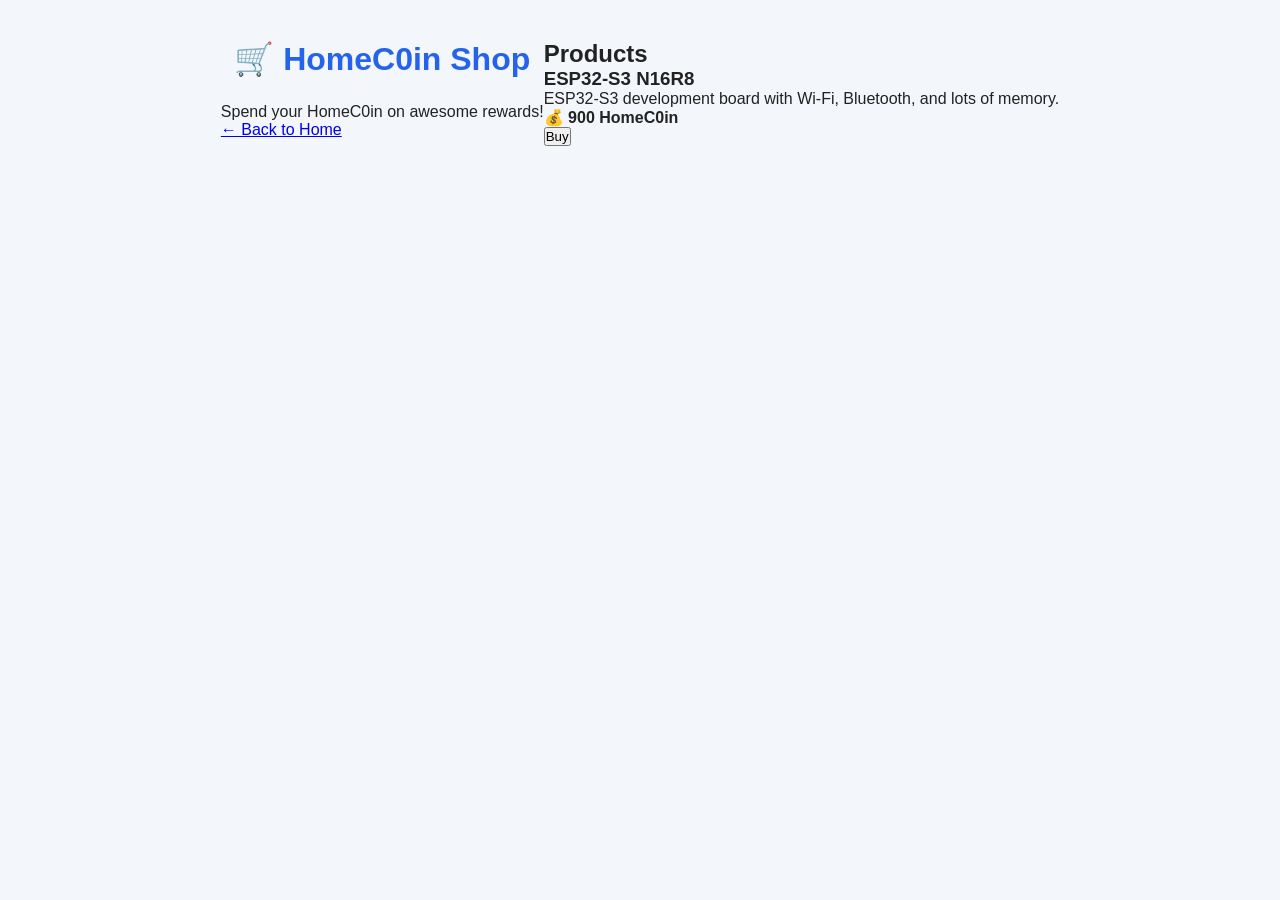
<file: pages/shop.html>
<!DOCTYPE html>
<html lang="en">
<head>
    <meta charset="UTF-8">
    <meta name="viewport" content="width=device-width, initial-scale=1.0">

    <title>HomeC0in Shop</title>

    <link rel="stylesheet" href="../style.css">
</head>

<body>

    <header>
        <h1>🛒 HomeC0in Shop</h1>

        <p>
            Spend your HomeC0in on awesome rewards!
        </p>

        <a href="../index.html">← Back to Home</a>
    </header>

    <main>

        <section id="shop">

            <h2>Products</h2>

            <div id="products">

                <div class="product-card">

                    <h3>ESP32-S3 N16R8</h3>

                    <p>
                        ESP32-S3 development board with Wi-Fi,
                        Bluetooth, and lots of memory.
                    </p>

                    <p>
                        💰 <strong>900 HomeC0in</strong>
                    </p>

                    <button>
                        Buy
                    </button>

                </div>

            </div>

        </section>

    </main>

</body>
</html>
</file>
<file: style.css>
/* ------------------------------
   HomeC0in v1.0
------------------------------ */

* {
    margin: 0;
    padding: 0;
    box-sizing: border-box;
    font-family: "Segoe UI", Arial, sans-serif;
}

body {
    background: #f3f6fb;
    color: #222;
    display: flex;
    justify-content: center;
    padding: 40px;
}

.container {
    width: 100%;
    max-width: 500px;
}

h1 {
    text-align: center;
    margin-bottom: 25px;
    color: #2563eb;
}

.balance-card {
    background: white;
    border-radius: 15px;
    padding: 25px;
    text-align: center;
    box-shadow: 0 8px 20px rgba(0,0,0,.1);
    margin-bottom: 25px;
}

.balance-card h2 {
    color: #666;
    margin-bottom: 10px;
}

.balance-card h3 {
    font-size: 40px;
    color: #16a34a;
}

.buttons {
    display: grid;
    gap: 12px;
    margin-bottom: 25px;
}

.buttons button,
#earnPage button,
#expensePage button,
#parentPage button {

    width: 100%;
    padding: 15px;

    border: none;
    border-radius: 12px;

    background: #2563eb;
    color: white;

    font-size: 16px;
    cursor: pointer;

    transition: .2s;
}

.buttons button:hover,
#earnPage button:hover,
#expensePage button:hover,
#parentPage button:hover {

    background: #1d4ed8;
    transform: scale(1.02);

}

#earnPage,
#expensePage,
#parentPage,
#homePage {

    background: white;

    padding: 20px;

    border-radius: 15px;

    box-shadow: 0 8px 20px rgba(0,0,0,.1);

}

#earnPage button,
#expensePage button {

    margin-top: 10px;

}

input {

    width: 100%;

    padding: 12px;

    margin: 15px 0;

    border-radius: 10px;

    border: 2px solid #ddd;

    font-size: 16px;

}

.hidden {
    display: none;
}

@media (max-width:600px){

body{
    padding:15px;
}

.balance-card h3{
    font-size:32px;
}

.shop-card {
    border: 1px solid #ddd;
    border-radius: 12px;
    padding: 15px;
    margin: 15px 0;
    text-align: center;
}

.shop-image {
    width: 200px;
    max-width: 100%;
    height: auto;
    border-radius: 10px;
    margin-bottom: 10px;
}

}
</file>
